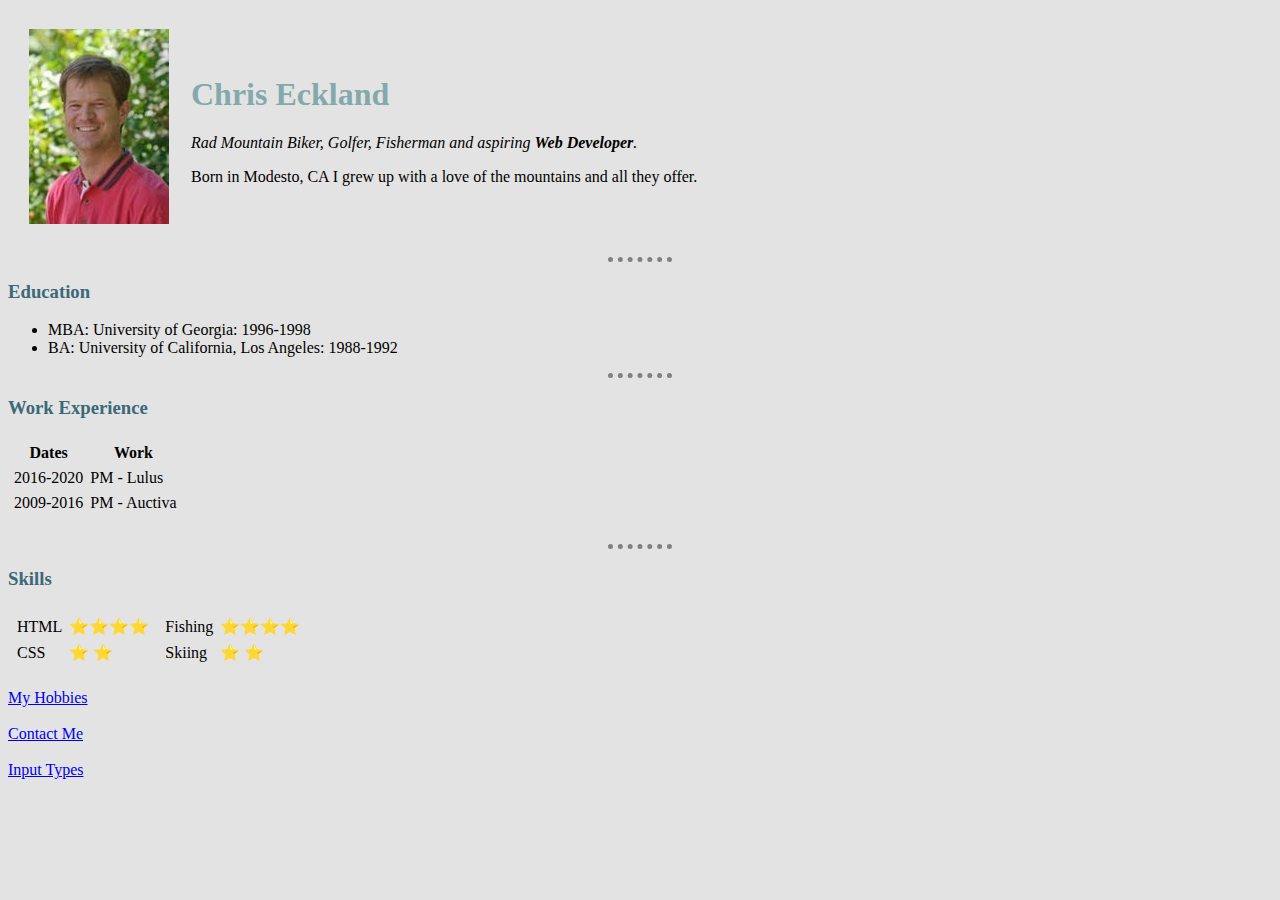
<file: index.html>
<!DOCTYPE html>
<html lang="en" dir="ltr">

<head>
  <meta charset="utf-8">
  <title> &#128060; Chris's Personal Site</title>

  <link rel="stylesheet" href="css/styles.css">

  <link rel="icon" type="image/png" href="https://www.udemy.com/staticx/udemy/images/v6/favicon-196x196.png" sizes="196x196" />
  <link rel="icon" type="image/png" href="https://www.udemy.com/staticx/udemy/images/v6/favicon-96x96.png" sizes="96x96" />
  <link rel="icon" type="image/png" href="https://www.udemy.com/staticx/udemy/images/v6/favicon-32x32.png" sizes="32x32" />
  <link rel="icon" type="image/png" href="https://www.udemy.com/staticx/udemy/images/v6/favicon-16x16.png" sizes="16x16" />
  <link rel="icon" type="image/png" href="https://www.udemy.com/staticx/udemy/images/v6/favicon-128.png" sizes="128x128" />

</head>

<body>
  <table cellspacing="20">
    <tr>
      <td><img src="images/ceckland.jpeg" alt="Chris Eckland"></td>
      <td>
        <h1>Chris Eckland</h1>
        <p><em>Rad Mountain Biker, Golfer, Fisherman and aspiring <strong>Web Developer</strong>.</em></p>
        <p>Born in Modesto, CA I grew up with a love of
          the mountains and all they offer.</p>
      </td>
  </table>

  <hr>
  <h3>Education</h3>
  <ul>
    <li>MBA: University of Georgia: 1996-1998</li>
    <li>BA: University of California, Los Angeles: 1988-1992</li>
  </ul>
  <hr>
  <h3>Work Experience</h3>
  <table cellspacing="5">
    <thead>
      <tr>
        <th>Dates</th>
        <th>Work</th>
      </tr>
    </thead>
    <tbody>
      <tr>
        <td>2016-2020</td>
        <td>PM - Lulus</td>
      </tr>
      <tr>
        <td>2009-2016</td>
        <td>PM - Auctiva</td>
      </tr>
    </tbody>
  </table>
  <br>
  <hr>
  <h3>Skills</h3>
  <table>
    <tr>
      <td>
        <table cellspacing="5">
          <tr>
            <td>HTML</td>
            <td>&#11088;&#11088;&#11088;&#11088;</td>
          <tr>
            <td>CSS</td>
            <td>&#11088; &#11088;</td>
          </tr>
        </table>
      </td>
      <td>
        <table cellspacing="5">
          <tr>
            <td>Fishing</td>
            <td>&#11088;&#11088;&#11088;&#11088;</td>
          <tr>
            <td>Skiing</td>
            <td>&#11088; &#11088;</td>
          </tr>
        </table>
      </td>
    </tr>
  </table>

  <br>
  <a href="hobbies.html">My Hobbies</a>
  <br>
  <br>
  <a href="contact.html">Contact Me</a>
  <br>
  <br>
  <a href="inputs.html">Input Types</a>
</body>

</html>
</file>
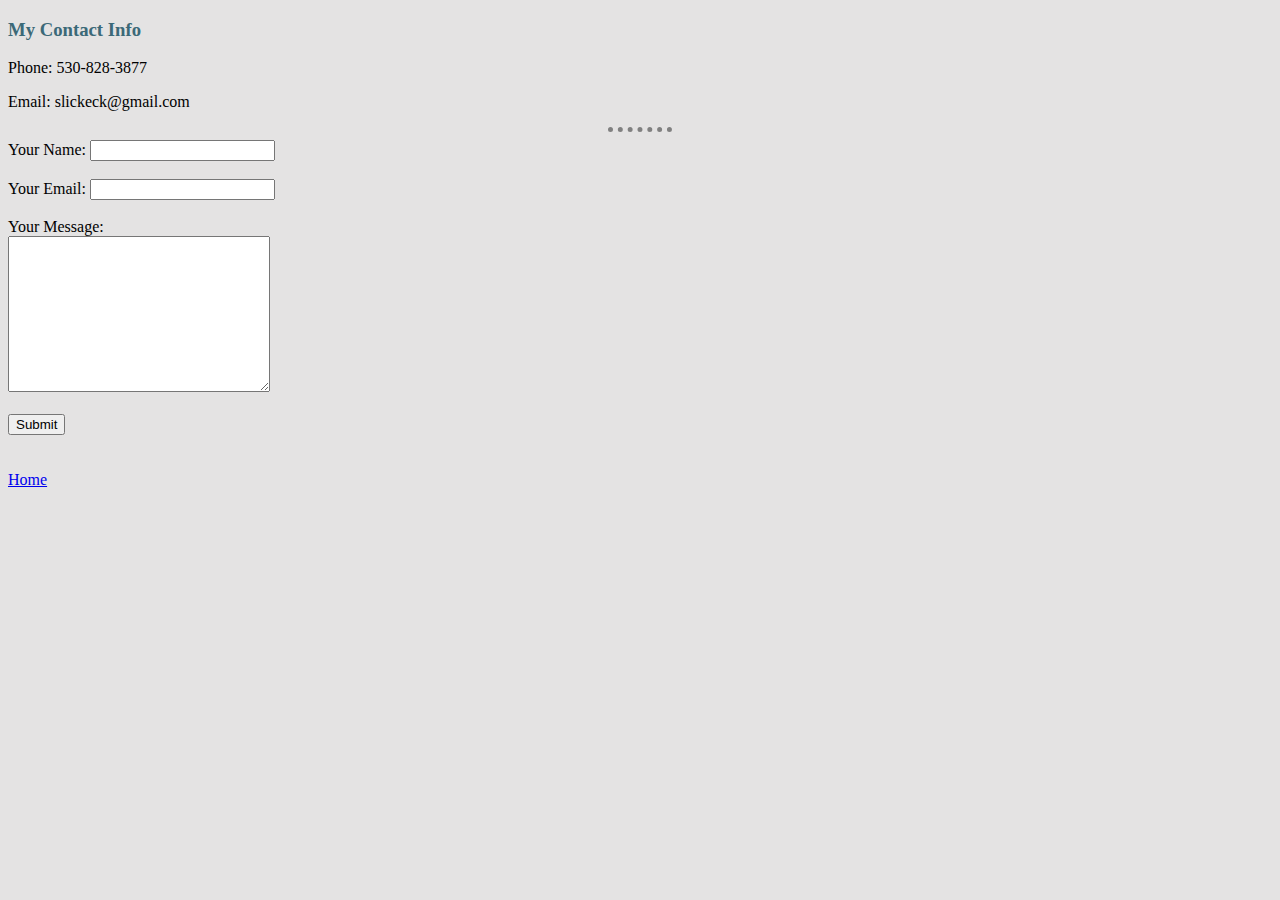
<file: contact.html>
<!DOCTYPE html>
<html lang="en" dir="ltr">

<head>
  <meta charset="utf-8">
  <title>Contact</title>
  <link rel="stylesheet" href="css/styles.css">
  <link rel="icon" type="image/png" href="https://www.udemy.com/staticx/udemy/images/v6/favicon-196x196.png" sizes="196x196" />
  <link rel="icon" type="image/png" href="https://www.udemy.com/staticx/udemy/images/v6/favicon-96x96.png" sizes="96x96" />
  <link rel="icon" type="image/png" href="https://www.udemy.com/staticx/udemy/images/v6/favicon-32x32.png" sizes="32x32" />
  <link rel="icon" type="image/png" href="https://www.udemy.com/staticx/udemy/images/v6/favicon-16x16.png" sizes="16x16" />
  <link rel="icon" type="image/png" href="https://www.udemy.com/staticx/udemy/images/v6/favicon-128.png" sizes="128x128" />
</head>

<body>
  <h3>My Contact Info</h3>
  <p>Phone: 530-828-3877</p>
  <p>Email: slickeck@gmail.com</p>

  <hr>

  <form action="mailto:slickeck@gmail.com" method="post" enctype="text/plain">
    <label>Your Name:</label>
    <input type="text" name="Name:" id="">
    <br><br>
    <label for="">Your Email:</label>
    <input type="email" name="Email:" value="">
    <br><br>
    <label for="">Your Message:</label>
    <br>
    <textarea name="Message:" rows="10" cols="30"></textarea>
    <br><br>
    <input type="submit" name="">
  </form>
  <br>
  <br>
  <a href="index.html">Home</a>

</body>

</html>
</file>
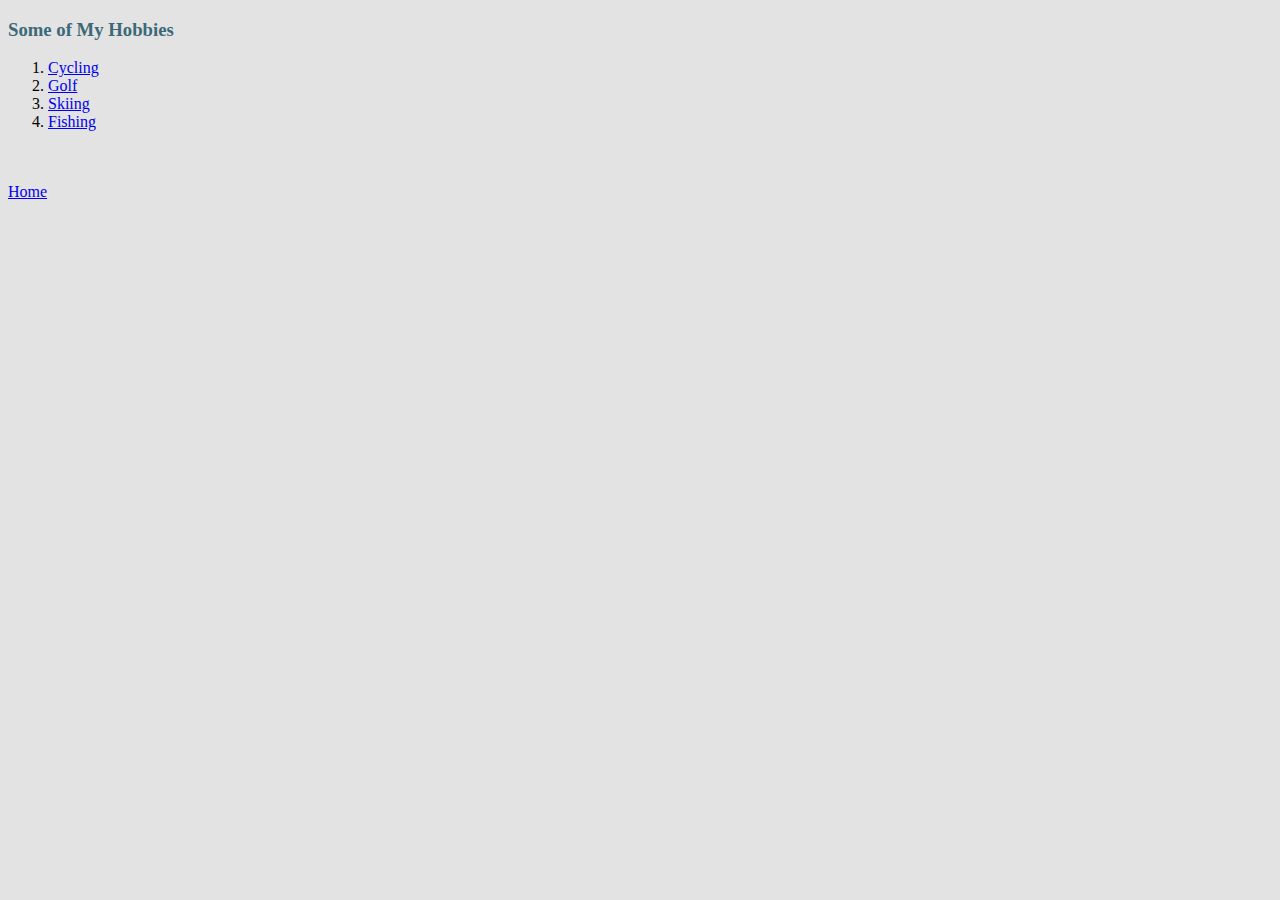
<file: hobbies.html>
<!DOCTYPE html>
<html lang="en" dir="ltr">

<head>
  <meta charset="utf-8">
  <title>Hobbies</title>
  <link rel="stylesheet" href="css/styles.css">
  <link rel="icon" type="image/png" href="https://www.udemy.com/staticx/udemy/images/v6/favicon-196x196.png" sizes="196x196" />
  <link rel="icon" type="image/png" href="https://www.udemy.com/staticx/udemy/images/v6/favicon-96x96.png" sizes="96x96" />
  <link rel="icon" type="image/png" href="https://www.udemy.com/staticx/udemy/images/v6/favicon-32x32.png" sizes="32x32" />
  <link rel="icon" type="image/png" href="https://www.udemy.com/staticx/udemy/images/v6/favicon-16x16.png" sizes="16x16" />
  <link rel="icon" type="image/png" href="https://www.udemy.com/staticx/udemy/images/v6/favicon-128.png" sizes="128x128" />
</head>

<body>
  <h3>Some of My Hobbies</h3>
  <ol>
    <li><a href="https://www.transitionbikes.com/Bikes_Scout.cfm" target="_blank">Cycling</a></li>
    <li><a href="https://www.bandondunesgolf.com/" target="_blank">Golf</a></li>
    <li><a href="https://www.youtube.com/watch?v=m57kbx_CGEw" target="_blank">Skiing</a></li>
    <li><a href="https://www.piscifun.com/collections/fly-fishing" target="_blank">Fishing</a></li>
  </ol>
  <br>
  <br>
  <a href="index.html">Home</a>
</body>

</html>
</file>
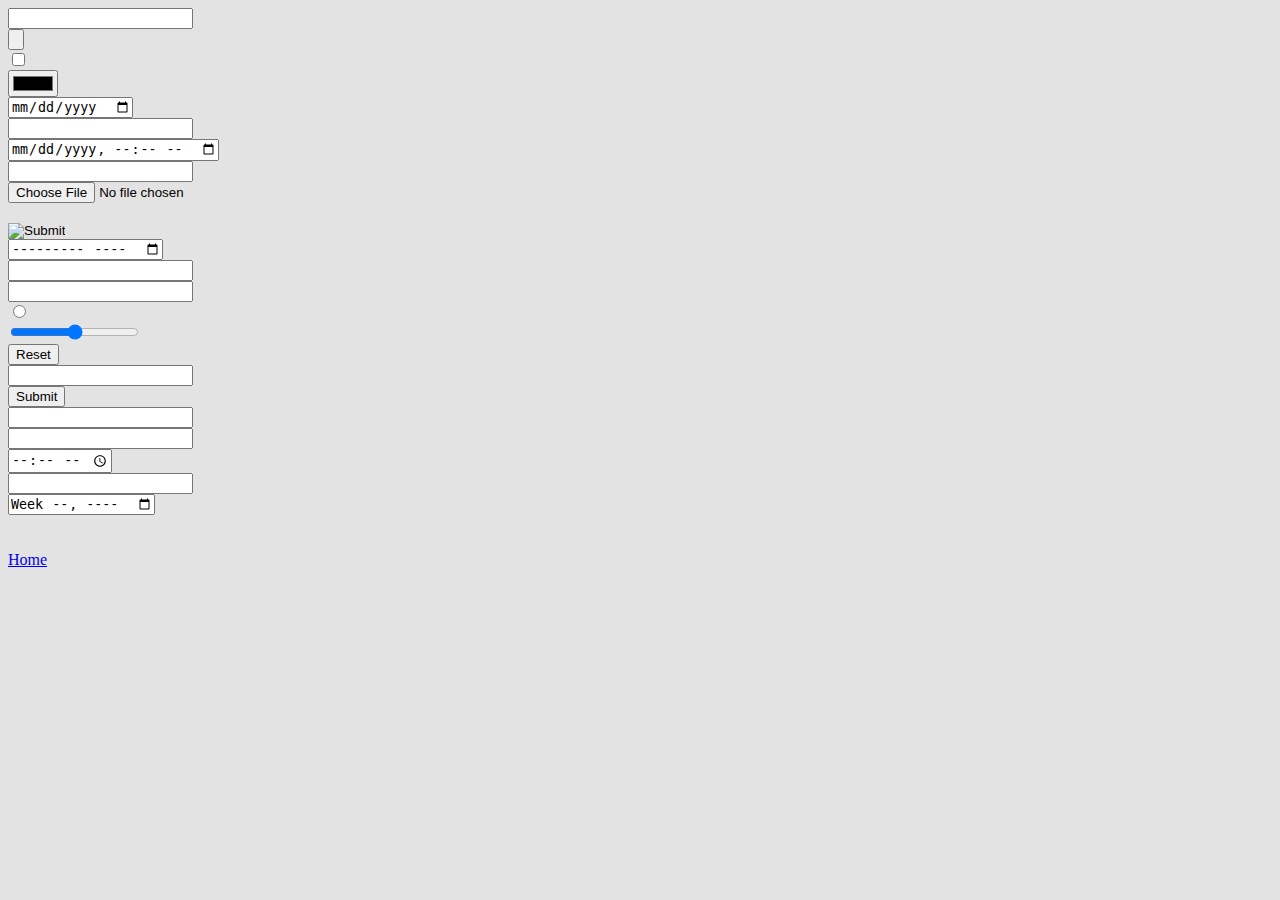
<file: inputs.html>
<!DOCTYPE html>
<html lang="en" dir="ltr">

<head>
  <meta charset="utf-8">
  <title></title>
  <link rel="stylesheet" href="css/styles.css">
</head>

<body>
  <form class="" action="index.html" method="post">
    <input type="text" name="" value=""><br>
    <input type="button"><br>
    <input type="checkbox"><br>
    <input type="color"><br>
    <input type="date"><br>
    <input type="datetime"><br>
    <input type="datetime-local"><br>
    <input type="email"><br>
    <input type="file"><br>
    <input type="hidden"><br>
    <input type="image"><br>
    <input type="month"><br>
    <input type="number"><br>
    <input type="password"><br>
    <input type="radio"><br>
    <input type="range"><br>
    <input type="reset"><br>
    <input type="search"><br>
    <input type="submit"><br>
    <input type="tel"><br>
    <input type="text"><br>
    <input type="time"><br>
    <input type="url"><br>
    <input type="week"><br>
  </form>
  <br>
  <br>
  <a href="index.html">Home</a>
</body>

</html>
</file>
<file: css/styles.css>
body {
  background-color: #E4E3E3;
}

hr {
  border-style: none;
  border-top-style: dotted;
  border-color: grey;
  border-width: 5px;
  width: 5%;
}

h1 {
  color: #84A9AC
}

h3 {
  color: #3B6978
}
</file>
